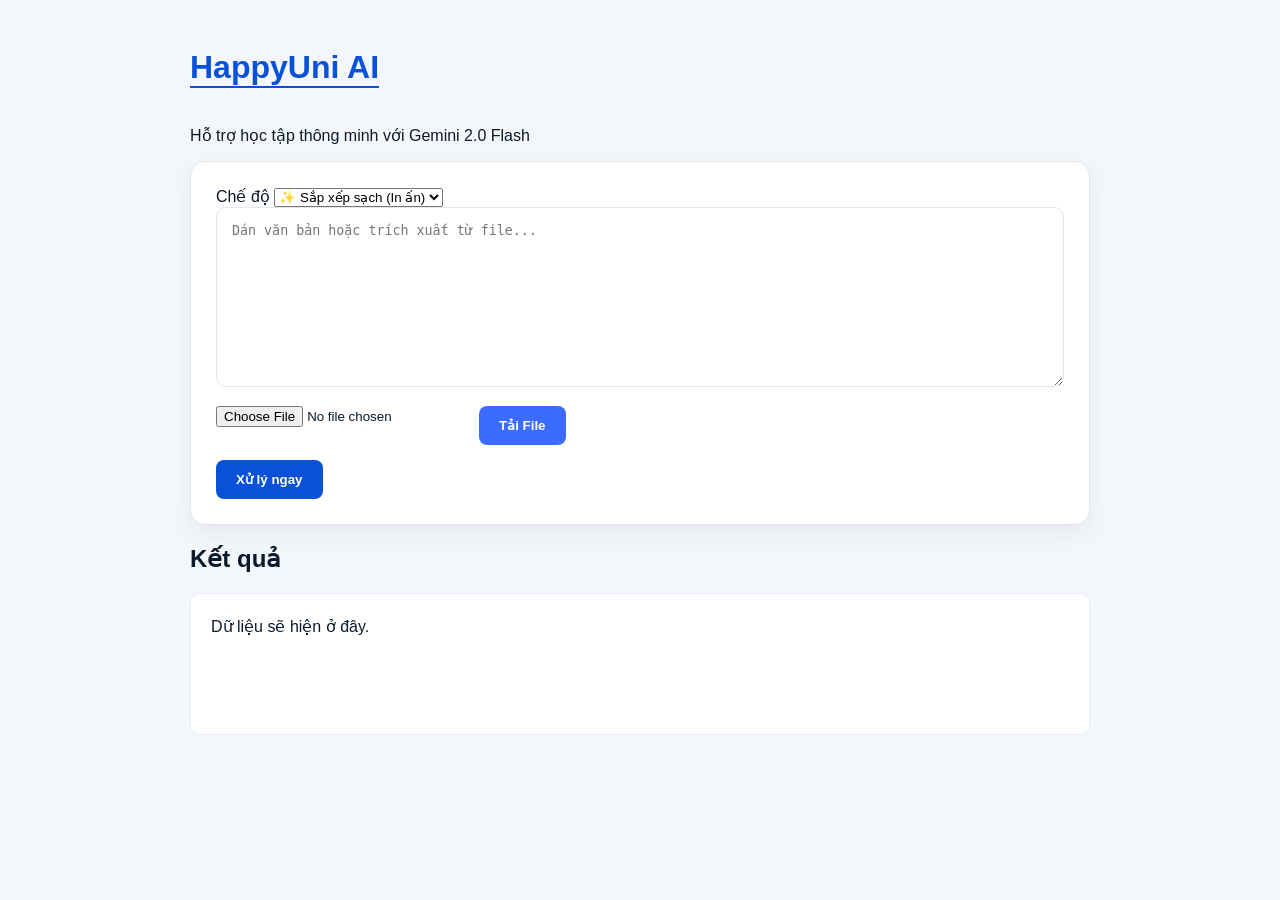
<file: public/index.html>
<!DOCTYPE html>
<html lang="vi">
<head>
  <meta charset="utf-8" />
  <title>HappyUni AI Chatbot</title>
  <link rel="stylesheet" href="style.css" />
</head>
<body>
  <div class="container">
    <header>
      <h1>HappyUni AI</h1>
      <p class="muted">Hỗ trợ học tập thông minh với Gemini 2.0 Flash</p>
    </header>
    <main>
      <section class="card">
        <label>Chế độ</label>
        <select id="mode">
          <option value="cleanup">✨ Sắp xếp sạch (In ấn)</option>
          <option value="highlight">💡 Highlight ý chính</option>
          <option value="summary">📝 Tóm tắt</option>
        </select>
        <textarea id="text" placeholder="Dán văn bản hoặc trích xuất từ file..."></textarea>
        <div class="row">
          <input type="file" id="file" />
          <button id="uploadBtn">Tải File</button>
        </div>
        <div id="uploadInfo" class="muted"></div>
        <div class="row">
          <button id="generateBtn" class="primary">Xử lý ngay</button>
          <button id="exportPdfBtn" style="display:none">Tải PDF</button>
        </div>
      </section>
      <h2>Kết quả</h2>
      <section id="result" class="result">Dữ liệu sẽ hiện ở đây.</section>
    </main>
  </div>
  <script src="script.js"></script>
</body>
</html>
</file>
<file: public/style.css>
body { background: #f3f7fb; font-family: Inter, Arial, sans-serif; padding: 20px; color: #0b1a2b; }
.container { max-width: 900px; margin: auto; }
header h1 { color: #0951d9; border-bottom: 2px solid #0951d9; display: inline-block; }
.card { background: #fff; padding: 25px; border-radius: 15px; box-shadow: 0 8px 25px rgba(0,0,0,0.06); border: 1px solid #e1e7ef; margin-top: 15px; }
textarea { width: 100%; min-height: 180px; padding: 15px; border-radius: 10px; border: 1px solid #e1e7ef; box-sizing: border-box; }
.row { display: flex; gap: 10px; margin-top: 15px; }
button { background: #3b6cff; color: #fff; border: 0; padding: 12px 20px; border-radius: 8px; cursor: pointer; font-weight: 600; }
button.primary { background: #0951d9; }
.result { background: #fff; padding: 20px; border-radius: 10px; border: 1px solid #e6eefc; min-height: 100px; white-space: pre-wrap; line-height: 1.6; }
</file>
